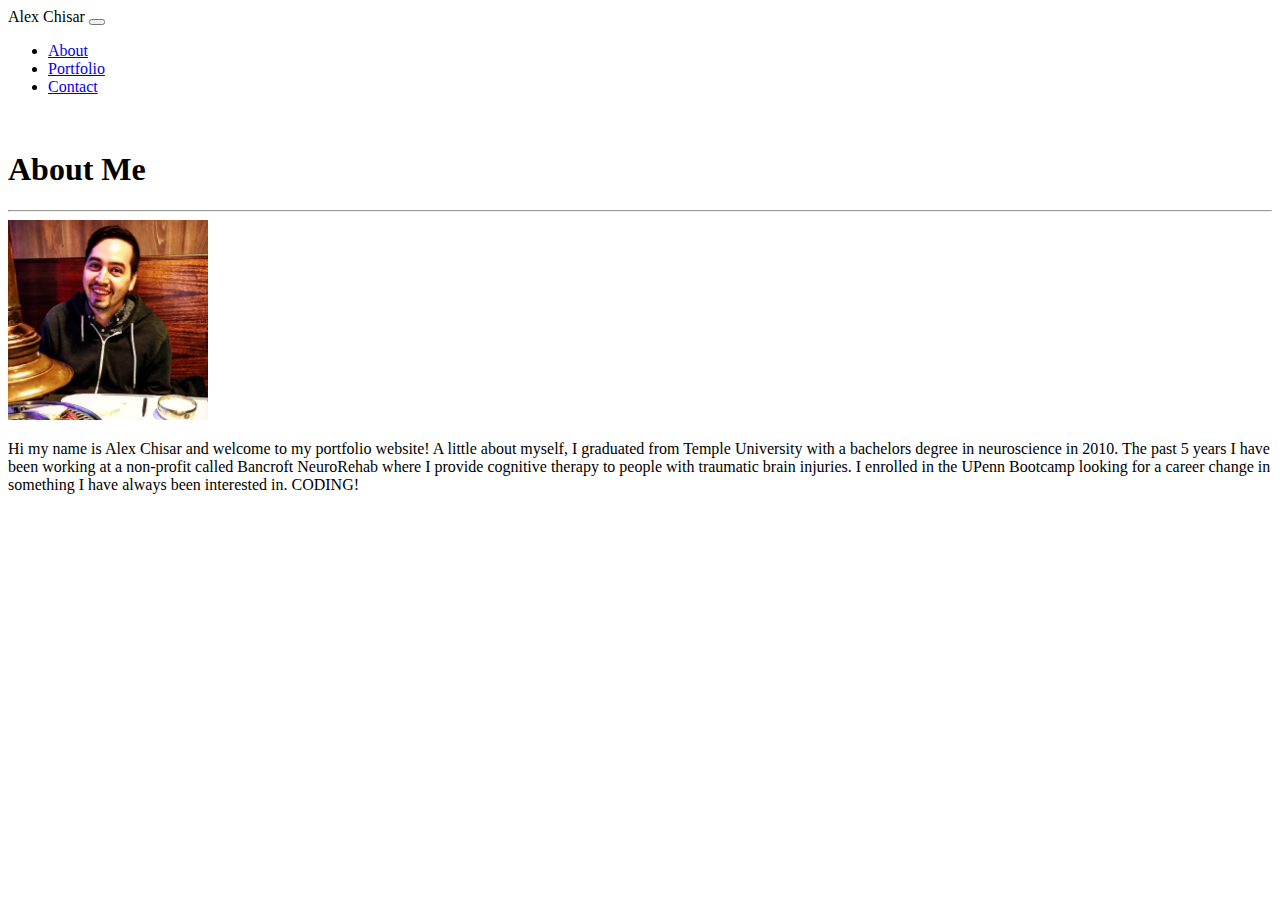
<file: index.html>
<!DOCTYPE html>
<html lang="en-us">

<head>

    <meta charset="UTF-8">
    <meta name="viewport" content="width=device-width, initial-scale=1">
    <Title>Alex's Portfolio</Title>
    <link href="https://cdn.jsdelivr.net/npm/bootstrap@5.0.0-beta1/dist/css/bootstrap.min.css" rel="stylesheet"
        integrity="sha384-giJF6kkoqNQ00vy+HMDP7azOuL0xtbfIcaT9wjKHr8RbDVddVHyTfAAsrekwKmP1" crossorigin="anonymous">
    <script src="https://cdn.jsdelivr.net/npm/bootstrap@5.0.0-beta1/dist/js/bootstrap.bundle.min.js"
        integrity="sha384-ygbV9kiqUc6oa4msXn9868pTtWMgiQaeYH7/t7LECLbyPA2x65Kgf80OJFdroafW"
        crossorigin="anonymous"></script>
    <link rel="stylesheet" href="Assets/CSS/style.css">
    <link rel="stylesheet" href="https://pro.fontawesome.com/releases/v5.10.0/css/all.css"
        integrity="sha384-AYmEC3Yw5cVb3ZcuHtOA93w35dYTsvhLPVnYs9eStHfGJvOvKxVfELGroGkvsg+p" crossorigin="anonymous" />
    <style>
        i {
            color: white
        }
    </style>
</head>

<body>

    <header>

        <nav class="navbar navbar-expand-lg navbar-dark bg-dark">
            <div class="container-fluid">
                <span class="navbar-brand mb-0 h1">Alex Chisar</span>
                <button class="navbar-toggler" type="button" data-bs-toggle="collapse" data-bs-target="#navbarNav">
                    <span class="navbar-toggler-icon"></span>
                </button>
                <div class="collapse navbar-collapse justify-content-end" id="navbarNav">
                    <ul class="navbar-nav">
                        <li class="nav-item">
                            <a class="nav-link" href="index.html">About</a>
                        </li>
                        <li class="nav-item">
                            <a class="nav-link" href="Main/portfolio.html">Portfolio</a>
                        </li>
                        <li class="nav-item">
                            <a class="nav-link" href="Main/contact.html">Contact</a>
                        </li>
                    </ul>
                </div>
            </div>
        </nav>

    </header>
    <br>
    <main>
        <section class="container">
            <div class="row justify-content-center">
                <div class="card col-xs-10 col-md-10 col-lg-10">
                    <div class="card-body">
                        <h1>About Me</h1>
                        <hr>

                        <div class="row">
                            <div class="clearfix">
                                <img src="Assets/Images/Prof_pic.jpg" alt="Profile picture"
                                    class="col-xs-4 float-md-start me-4 img-size">
                                <p>
                                    Hi my name is Alex Chisar and welcome to my portfolio website! A little about myself, I graduated from Temple University with a bachelors degree in neuroscience in 2010. The past 5 years I have been working at a non-profit called Bancroft NeuroRehab where I provide cognitive therapy to people with traumatic brain injuries. I enrolled in the UPenn Bootcamp looking for a career change in something I have always been interested in. CODING!
                                </p>
                            </div>
                        </div>

                    </div>
                </div>
            </div>
        </section>
    </main>

    <footer class="footer fixed-bottom bg-dark">
        <div class="container text-center" id="sticky-footer">
            <span style="font-size: 35px; align-self: center; color: inherit; text-decoration: none;">
                <a href="https://github.com/Arivas00"><i class="fab fa-github"></i></a>
                <a href="https://www.linkedin.com/in/alex-chisar/"><i class="fab fa-linkedin"></i></a>
                <a href="mailto:a.chisar00@gmail.com"><i class="far fa-envelope"></i></a>
                <a href="https://drive.google.com/file/d/19QlZs6WRAUCi7K-xb_Dk7CIttAAR_E6l/view?usp=sharing"><i class="far fa-file"></i></a>
            </span>
        </div>
    </footer>
</body>

</html>
</file>
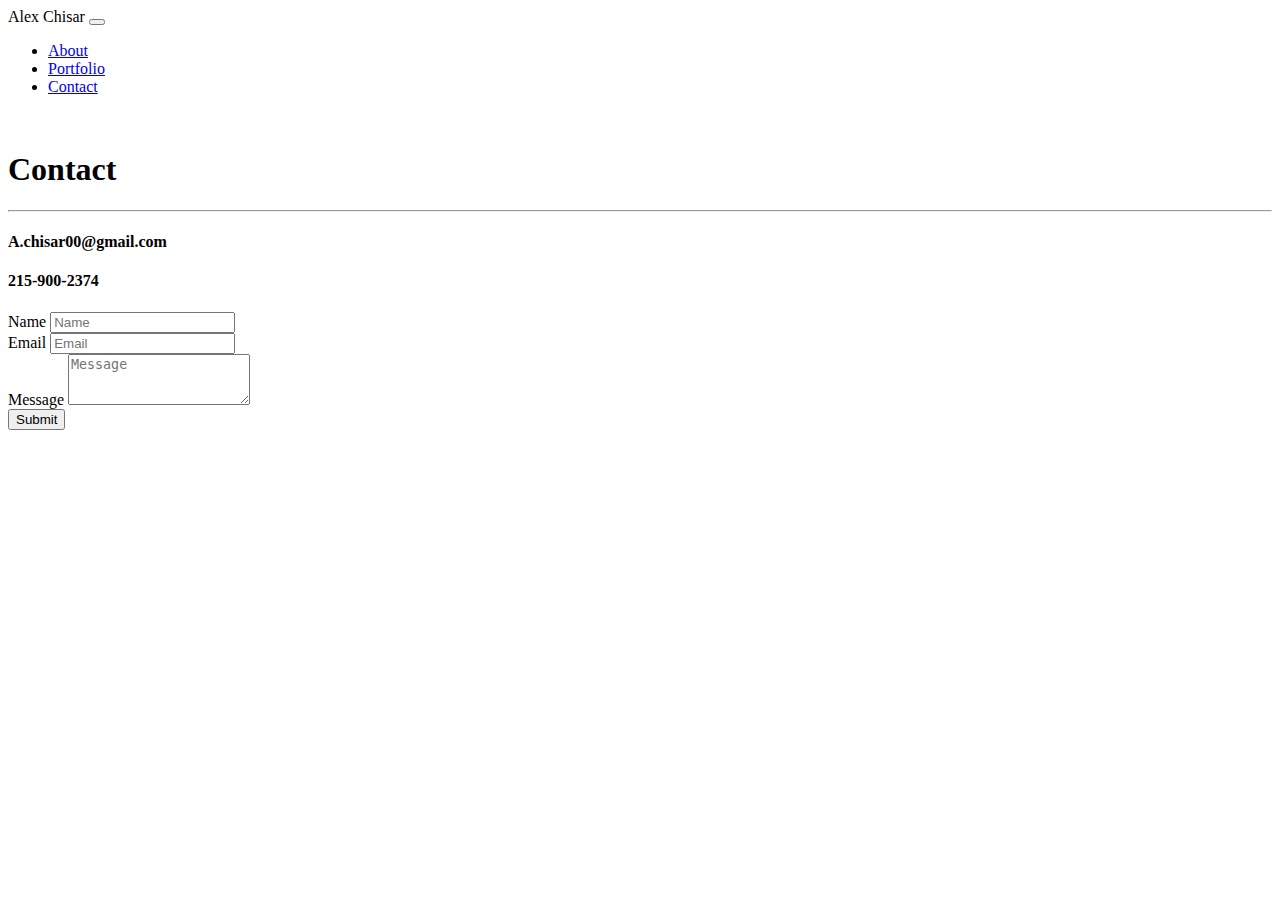
<file: Main/contact.html>
<!DOCTYPE html>
<html lang="en-us">

<head>

    <meta charset="UTF-8">
    <meta name="viewport" content="width=device-width, initial-scale=1">
    <Title>Contact</Title>
    <link href="https://cdn.jsdelivr.net/npm/bootstrap@5.0.0-beta1/dist/css/bootstrap.min.css" rel="stylesheet"
        integrity="sha384-giJF6kkoqNQ00vy+HMDP7azOuL0xtbfIcaT9wjKHr8RbDVddVHyTfAAsrekwKmP1" crossorigin="anonymous">
    <script src="https://cdn.jsdelivr.net/npm/bootstrap@5.0.0-beta1/dist/js/bootstrap.bundle.min.js"
        integrity="sha384-ygbV9kiqUc6oa4msXn9868pTtWMgiQaeYH7/t7LECLbyPA2x65Kgf80OJFdroafW"
        crossorigin="anonymous"></script>
    <link rel="stylesheet" href="../Assets/CSS/style.css">
    <link rel="stylesheet" href="https://pro.fontawesome.com/releases/v5.10.0/css/all.css"
        integrity="sha384-AYmEC3Yw5cVb3ZcuHtOA93w35dYTsvhLPVnYs9eStHfGJvOvKxVfELGroGkvsg+p" crossorigin="anonymous" />
    <style>
        i {
            color: white
        }
    </style>
</head>

<body>

    <header>

        <nav class="navbar navbar-expand-lg navbar-dark bg-dark">
            <div class="container-fluid">
                <span class="navbar-brand mb-0 h1">Alex Chisar</span>
                <button class="navbar-toggler" type="button" data-bs-toggle="collapse" data-bs-target="#navbarNav">
                    <span class="navbar-toggler-icon"></span>
                </button>
                <div class="collapse navbar-collapse justify-content-end" id="navbarNav">
                    <ul class="navbar-nav">
                        <li class="nav-item">
                            <a class="nav-link" href="../index.html">About</a>
                        </li>
                        <li class="nav-item">
                            <a class="nav-link" href="portfolio.html">Portfolio</a>
                        </li>
                        <li class="nav-item">
                            <a class="nav-link" href="contact.html">Contact</a>
                        </li>
                    </ul>
                </div>
            </div>
        </nav>

    </header>
    <br>
    <main>
        <section class="container">
            <div class="row justify-content-center">
                <div class="card col-xs-10 col-md-10 col-lg-10">
                    <div class="card-body">
                        <h1>Contact</h1>
                        <hr>
                        <h4>A.chisar00@gmail.com</h4>
                        <h4>215-900-2374</h4>
                        <div class="mb-3">
                            <label for="Name" class="form-label">Name</label>
                            <input type="email" class="form-control" id="Name" placeholder="Name">
                        </div>
                        <div class="mb-3">
                            <label for="Email" class="form-label">Email</label>
                            <input type="email" class="form-control" id="Email" placeholder="Email">
                        </div>
                        <div class="mb-3">
                            <label for="Message" class="form-label">Message</label>
                            <textarea class="form-control" id="Message" rows="3" placeholder="Message"></textarea>
                        </div>
                        <button type="button" class="btn btn-dark btn-lg">Submit</button>
                    </div>
                </div>
            </div>
        </section>
    </main>

    <footer class="footer fixed-bottom bg-dark">
        <div class="container text-center" id="sticky-footer">
            <span style="font-size: 35px; align-self: center; color: inherit; text-decoration: none;">
                <a href="https://github.com/Arivas00"><i class="fab fa-github"></i></a>
                <a href="https://www.linkedin.com/in/alex-chisar/"><i class="fab fa-linkedin"></i></a>
                <a href="mailto:a.chisar00@gmail.com"><i class="far fa-envelope"></i></a>
                <a href="https://drive.google.com/file/d/19QlZs6WRAUCi7K-xb_Dk7CIttAAR_E6l/view?usp=sharing"><i class="far fa-file"></i></a>
            </span>
        </div>
    </footer>
</body>

</html>
</file>
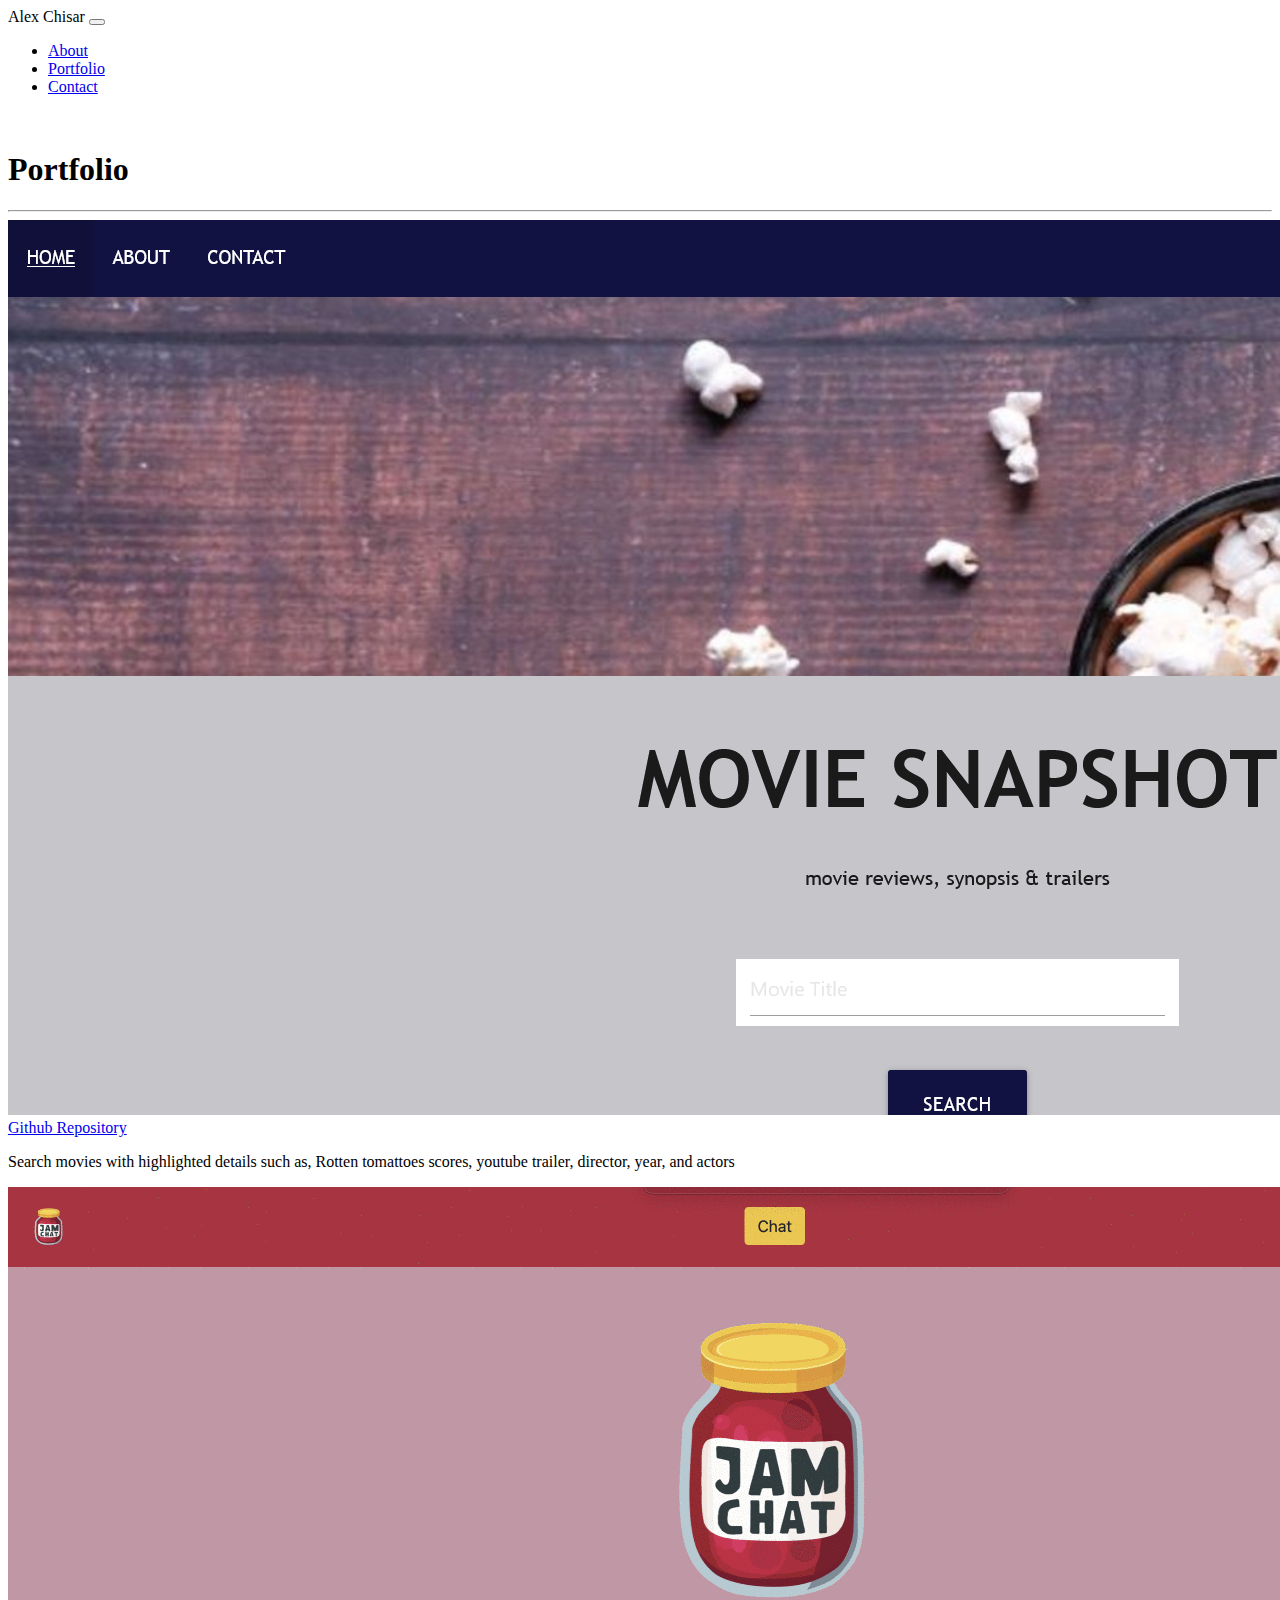
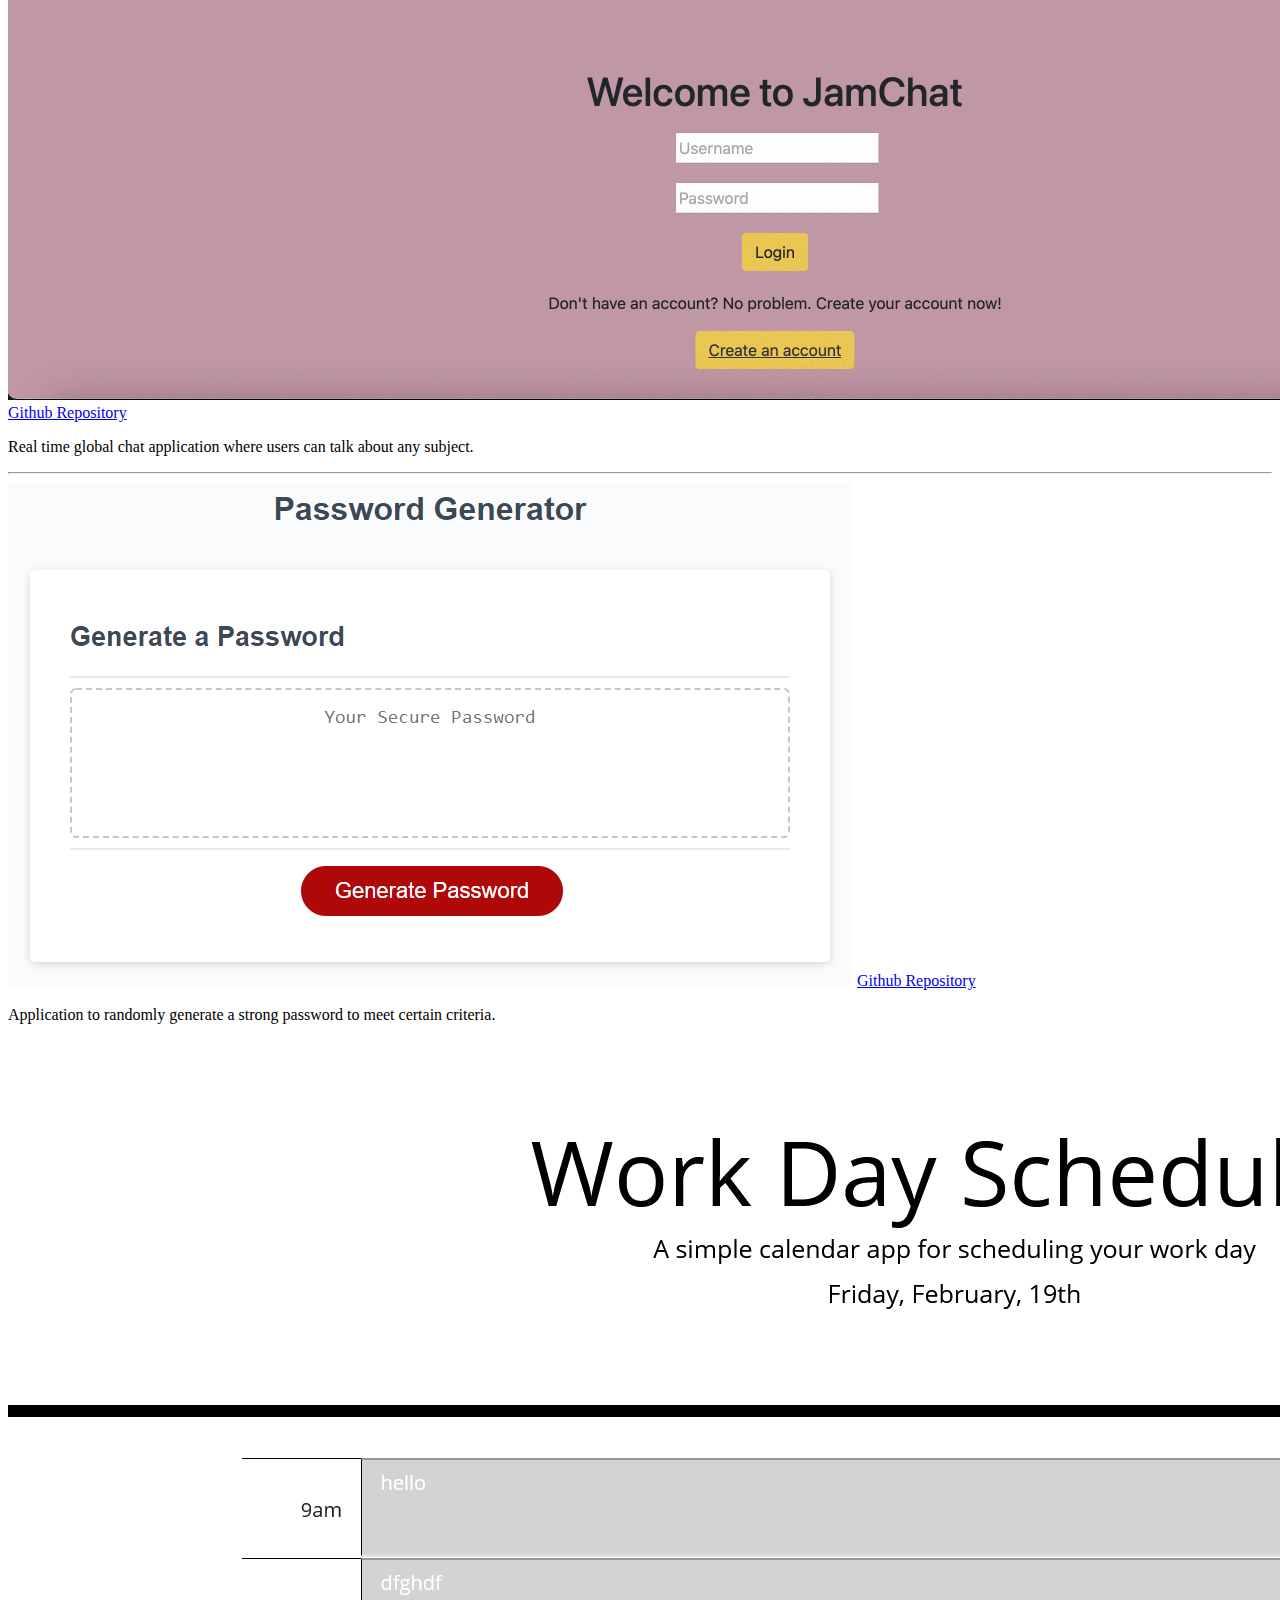
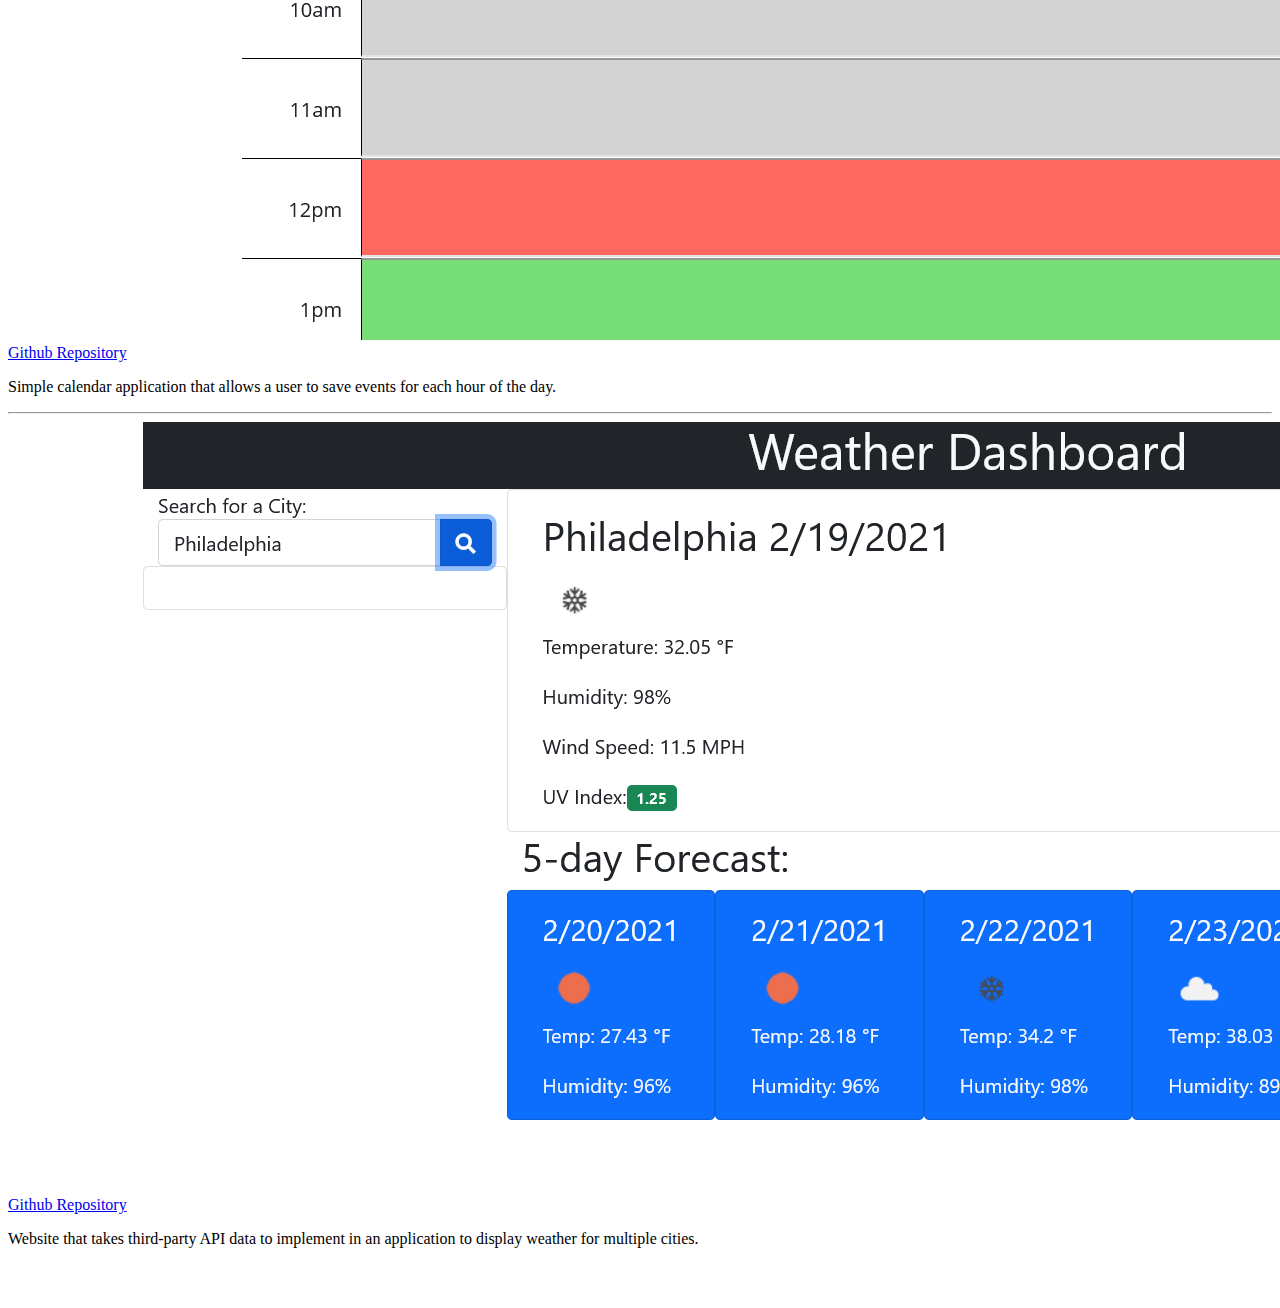
<file: Main/portfolio.html>
<!DOCTYPE html>
<html lang="en-us">

<head>

    <meta charset="UTF-8">
    <meta name="viewport" content="width=device-width, initial-scale=1">
    <Title>Portfolio</Title>
    <link href="https://cdn.jsdelivr.net/npm/bootstrap@5.0.0-beta1/dist/css/bootstrap.min.css" rel="stylesheet"
        integrity="sha384-giJF6kkoqNQ00vy+HMDP7azOuL0xtbfIcaT9wjKHr8RbDVddVHyTfAAsrekwKmP1" crossorigin="anonymous">
    <script src="https://cdn.jsdelivr.net/npm/bootstrap@5.0.0-beta1/dist/js/bootstrap.bundle.min.js"
        integrity="sha384-ygbV9kiqUc6oa4msXn9868pTtWMgiQaeYH7/t7LECLbyPA2x65Kgf80OJFdroafW"
        crossorigin="anonymous"></script>
    <link rel="stylesheet" href="../Assets/CSS/style.css">
    <link rel="stylesheet" href="https://pro.fontawesome.com/releases/v5.10.0/css/all.css"
        integrity="sha384-AYmEC3Yw5cVb3ZcuHtOA93w35dYTsvhLPVnYs9eStHfGJvOvKxVfELGroGkvsg+p" crossorigin="anonymous" />
    <style>
        i {
            color: white
        }
    </style>
</head>

<body>

    <header>

        <nav class="navbar navbar-expand-lg navbar-dark bg-dark">
            <div class="container-fluid">
                <span class="navbar-brand mb-0 h1">Alex Chisar</span>
                <button class="navbar-toggler" type="button" data-bs-toggle="collapse" data-bs-target="#navbarNav">
                    <span class="navbar-toggler-icon"></span>
                </button>
                <div class="collapse navbar-collapse justify-content-end" id="navbarNav">
                    <ul class="navbar-nav">
                        <li class="nav-item">
                            <a class="nav-link" href="../index.html">About</a>
                        </li>
                        <li class="nav-item">
                            <a class="nav-link" href="portfolio.html">Portfolio</a>
                        </li>
                        <li class="nav-item">
                            <a class="nav-link" href="contact.html">Contact</a>
                        </li>
                    </ul>
                </div>
            </div>
        </nav>

    </header>
    <br>
    <main>
        <section class="container">
            <div class="row justify-content-center">
                <div class="card col-xs-10 col-md-10 col-lg-10">
                    <div class="card-body">
                        <h1>Portfolio</h1>
                        <hr>
                        <div class="row justify-content-center">
                            <div class="col-6 text-center">

                                <a href="https://sa605935.github.io/Movie_Snapshot/"><img src="../Assets/Images/MovieSnapshot.png" alt="movie snapshot search page"
                                    class="img-fluid screenshot"></a>
                                <a href="https://github.com/Arivas00/Movie_Snapshot">Github Repository</a>
                                <p>Search movies with highlighted details such as, Rotten tomattoes scores, youtube trailer, director, year, and actors</p>
                            </div>
                            <div class="col-6 text-center">
                                <a href="https://jam-chat.herokuapp.com/"><img src="../Assets/Images/jamchatdemo.gif" alt="jam chat homepage demo" class="img-fluid screenshot"></a>
                                <a href="https://github.com/Arivas00/JAMChat">Github Repository</a>
                                <p>Real time global chat application where users can talk about any subject.</p>
                            </div>
                        </div>
                        <hr>
                        <div class="row justify-content-center text-center">
                            <div class="col-6 text-center">
                                <a href="https://arivas00.github.io/Password_Generator/"><img src="../Assets/Images/PasswordGenerator.png" alt="place holder image" class="img-fluid screenshot"></a>
                                <a href="https://github.com/Arivas00/Password_Generator">Github Repository</a>
                                <p>Application to randomly generate a strong password to meet certain criteria.</p>
                            </div>
                            <div class="col-6 text-center">
                                <a href="https://arivas00.github.io/Work_Day_Scheduler/"><img src="../Assets/Images/WorkDay.png" alt="place holder image" class="img-fluid screenshot"></a>
                                <a href="https://github.com/Arivas00/Work_Day_Scheduler">Github Repository</a>
                                <p>Simple calendar application that allows a user to save events for each hour of the day.</p>
                            </div>
                        </div>
                        <hr>
                        <div class="row justify-content-center text-center">
                            <div class="col-6 text-center">
                                <a href="https://arivas00.github.io/Weather_Dashboard/"><img src="../Assets/Images/WeatherDashboard.png" alt="place holder image" class="img-fluid screenshot"></a>
                                <a href="https://github.com/Arivas00/Weather_Dashboard">Github Repository</a>
                                <p>Website that takes third-party API data to implement in an application to display weather for multiple cities.</p>
                            </div>
                            <div class="col-6 text-center">
                                
                            </div>
                        </div>
                        <br>
                        <br>

                    </div>
                </div>
            </div>
        </section>
    </main>

    <footer class="footer fixed-bottom bg-dark">
        <div class="container text-center" id="sticky-footer">
            <span style="font-size: 35px; align-self: center; color: inherit; text-decoration: none;">
                <a href="https://github.com/Arivas00"><i class="fab fa-github"></i></a>
                <a href="https://www.linkedin.com/in/alex-chisar/"><i class="fab fa-linkedin"></i></a>
                <a href="mailto:a.chisar00@gmail.com"><i class="far fa-envelope"></i></a>
                <a
                    href="https://drive.google.com/file/d/19QlZs6WRAUCi7K-xb_Dk7CIttAAR_E6l/view?usp=sharing"><i
                        class="far fa-file"></i></a>
            </span>
        </div>
    </footer>
</body>

</html>
</file>
<file: Assets/CSS/style.css>
body {
    background: url(https://cdn.hipwallpaper.com/i/54/31/Iz5cKm.jpg);
    width: auto;

}

.img-size {
    width: 200px;
}

.screenshot:hover {
    border: 3px solid;
    
}
</file>
